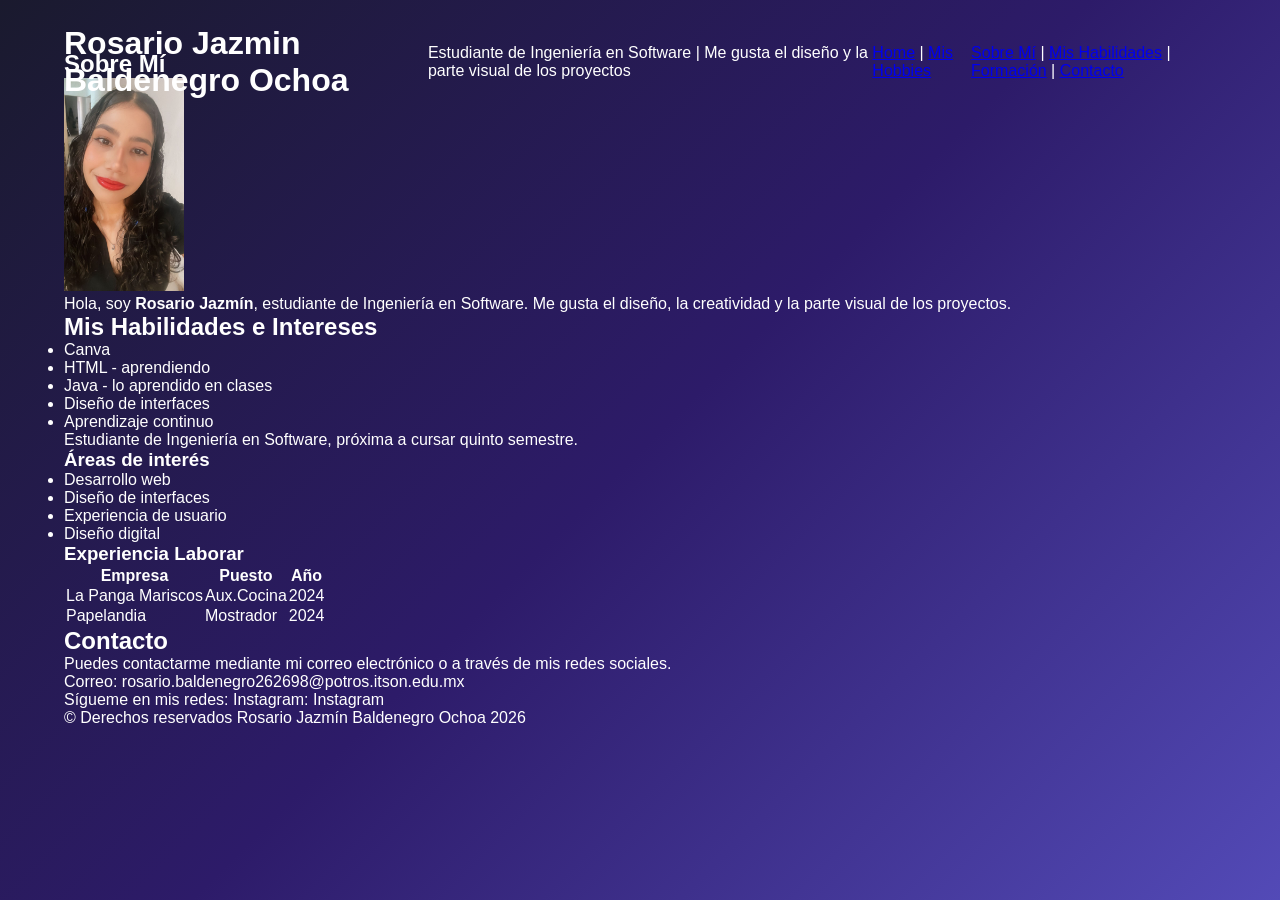
<file: index.html>
<!DOCTYPE html>
<html lang="en">
<head>
    <meta charset="UTF-8">

    <meta name = "viewport" content="widht=device_width,initial-scale=1.0">

    <meta name = "description" content="Portafolio personal de Jazmin">

    <meta name = "keywords" content="portafolio, desarrollo web">

    <meta name ="author" content="Rosario Jazmin Baldenegro Ochoa">

    <meta name = "robots" content="index,follow">


    <title>Portafolio Personal</title>
    <link rel="icon" type="image/png" href="imagenes/logo.png">
    <link rel = "stylesheet" href="style.css">



</head>
<body>

<header>

    <h1>Rosario Jazmin Baldenegro Ochoa</h1>

    <p> Estudiante de Ingeniería en Software | Me gusta el diseño y la parte visual de los proyectos</p>


    <nav>
        <a href="index.html">Home</a> |
        <a href="Hobbies.html">Mis Hobbies</a>
    </nav>

    <nav>
        <a href="#sobremi">Sobre Mí</a> |
        <a href="#habilidades">Mis Habilidades</a> |
        <a href="#formacion">Formación</a> |
        <a href="#contacto">Contacto</a>
    </nav>
</header>
<main>
    <section id="sobremi">
        <h1>Sobre Mí</h1>

        <img src="./imagenes/img.jpeg" alt="Foto de Rosario Jazmin" width="120">

        <p class="destacado">
            Hola, soy <strong>Rosario Jazmín</strong>, estudiante de
            Ingeniería en Software. Me gusta el diseño, la creatividad
            y la parte visual de los proyectos.
        </p>
    </section>
    <section id="habilidades">
        <h1>Mis Habilidades e Intereses</h1>
        <ul>
            <li>Canva</li>
            <li>HTML - aprendiendo</li>
            <li>Java - lo aprendido en clases</li>
            <li>Diseño de interfaces</li>
            <li>Aprendizaje continuo</li>
        </ul>

    </section>
    <section id="formacion">
        <p>
            Estudiante de Ingeniería en Software,
            próxima a cursar quinto semestre.
        </p>

        <h3> Áreas de interés</h3>
        <ul>
            <li>Desarrollo web</li>
            <li>Diseño de interfaces</li>
            <li>Experiencia de usuario</li>
            <li>Diseño digital</li>
        </ul>
    </section>
    <section>
        <h3>Experiencia Laborar</h3>
        <table class="tablaBonita">
            <tr>
                <th>Empresa</th>
                <th>Puesto</th>
                <th>Año</th>
            </tr>
            <tr>
                <td>La Panga Mariscos</td>
                <td>Aux.Cocina</td>
                <td>2024</td>
            </tr>
            <tr>
                <td>Papelandia</td>
                <td>Mostrador</td>
                <td>2024</td>
            </tr>
        </table>
    </section>
    <section id="contacto">
        <h1>Contacto</h1>
        <p>
            Puedes contactarme mediante mi correo electrónico
            o a través de mis redes sociales.
        </p>
        <p>
            Correo:
            <a href="mailto:rosario.baldenegro262698@potros.itson.edu.mx">
                rosario.baldenegro262698@potros.itson.edu.mx
            </a>
        </p>
        <div>
            Sígueme en mis redes:
            Instagram:
            <a href="https://www.instagram.com/jazzmin.8a?igsh=N3EwNGp1cXRobHI4&utm_source=qr"
               target="_blank">Instagram</a>
        </div>
    </section>
</main>
<footer>
    <p>&copy; Derechos reservados Rosario Jazmín Baldenegro Ochoa 2026</p>
</footer>
</body>
</html>
</file>
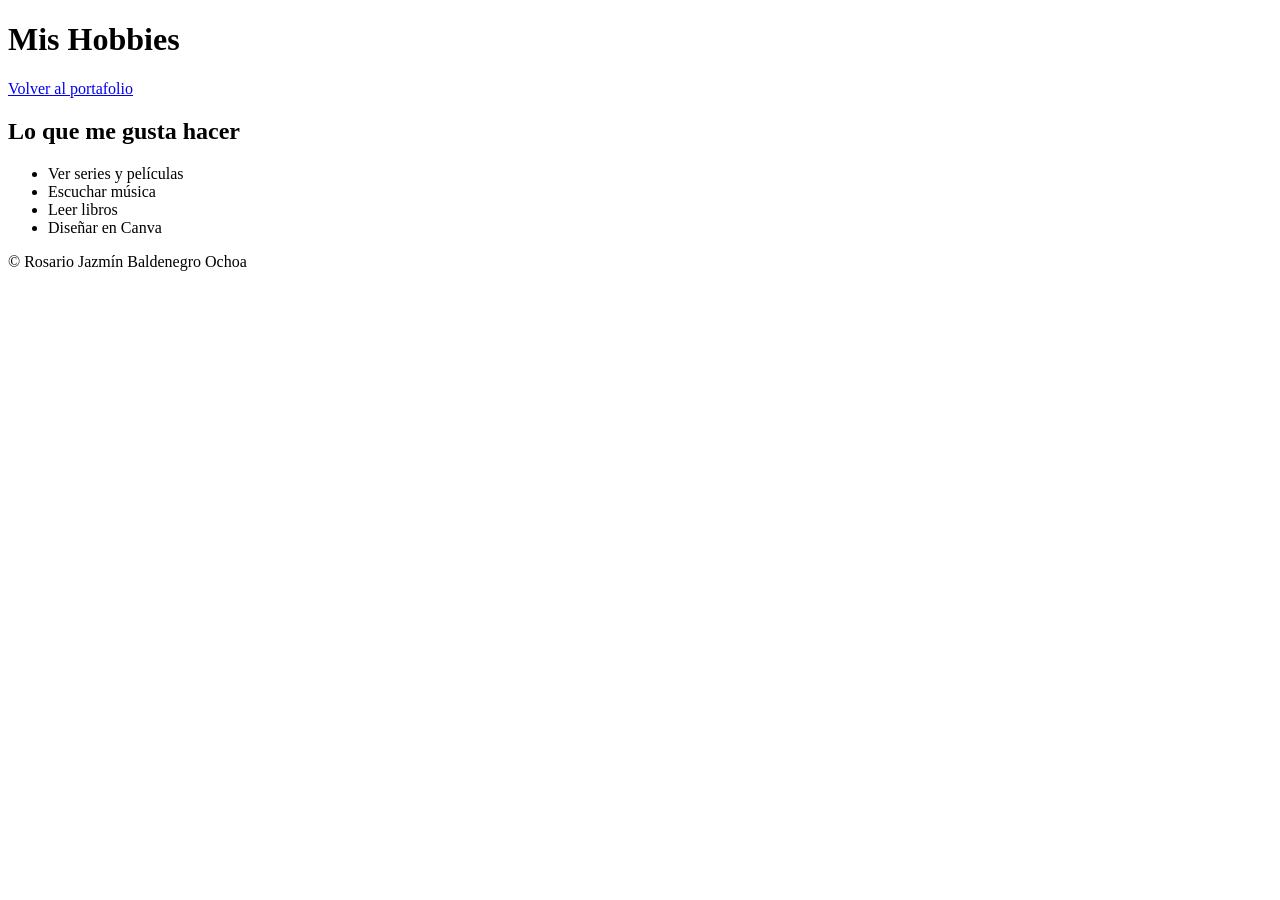
<file: hobbies.html>
<!DOCTYPE html>
<html lang="en">
<head>
    <meta charset="UTF-8">
    <meta name="viewport" content="width=device-width, initial-scale=1.0">
    <title>Mis Hobbies</title>
</head>
<body>
<header>
    <h1>Mis Hobbies</h1>
    <nav>
        <a href="index.html">Volver al portafolio</a>
    </nav>
</header>
<main>
    <section>
        <h2>Lo que me gusta hacer</h2>
        <ul>
            <li>Ver series y películas</li>
            <li>Escuchar música</li>
            <li>Leer libros</li>
            <li>Diseñar en Canva</li>
        </ul>
    </section>
</main>
<footer>
    <p>&copy; Rosario Jazmín Baldenegro Ochoa</p>
</footer>
</body>
</html>
</file>
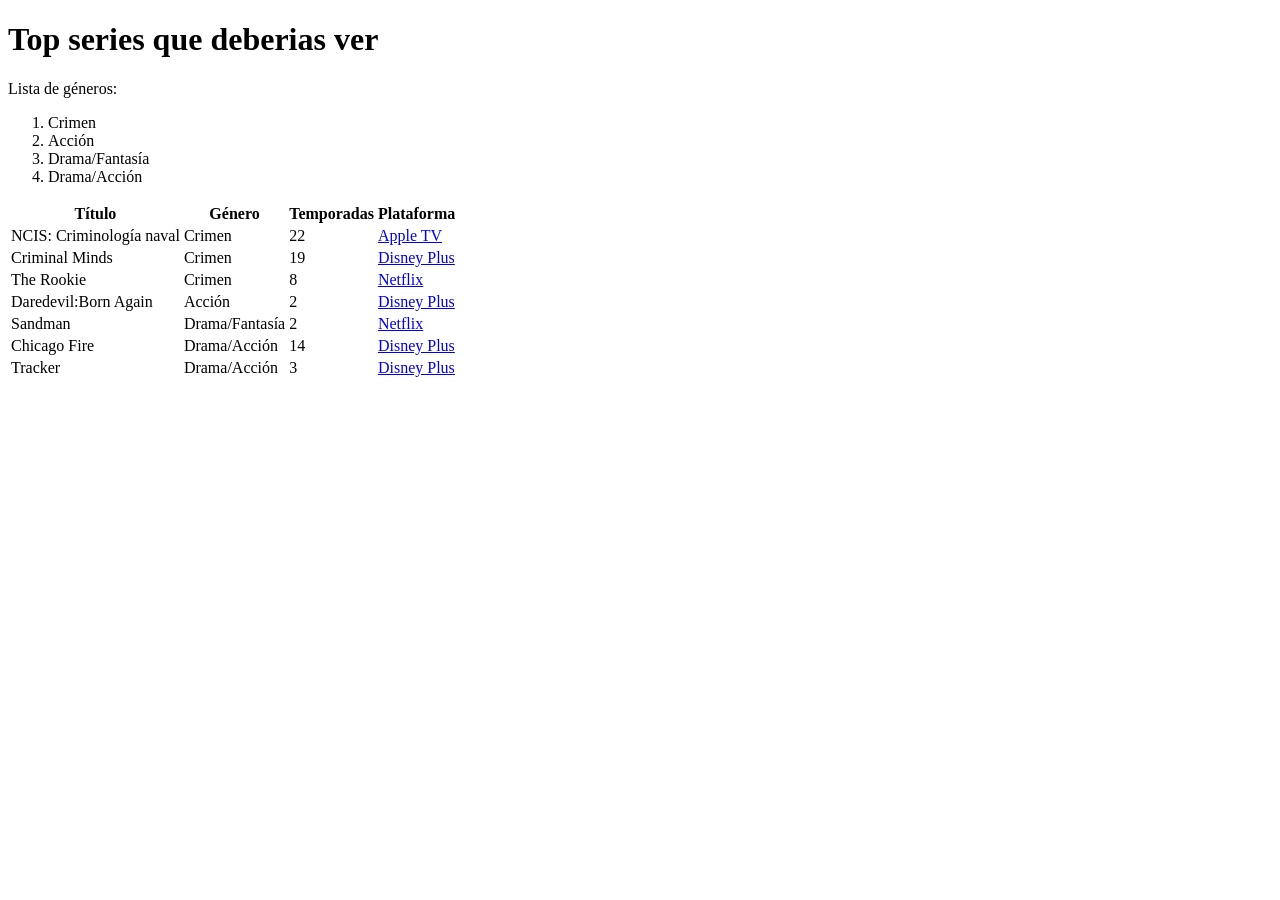
<file: peliculas.html>
<!DOCTYPE html>
<html lang="en">
<head>
    <meta charset="UTF-8">
    <title>Title</title>
</head>
<body>
<h1>Top series que deberias ver</h1>
<p> Lista de géneros:</p>
<ol>
    <li>Crimen</li>
    <li>Acción</li>
    <li>Drama/Fantasía</li>
    <li>Drama/Acción</li>
</ol>
<table>
    <thead>
    <tr>
        <th> Título</th>
        <th> Género</th>
        <th> Temporadas</th>
        <th> Plataforma</th>
    </tr>
    </thead>
    <tbody>
    <tr>
        <td>NCIS: Criminología naval</td>
        <td>Crimen</td>
        <td>22</td>
        <td> <a target="_blank" href="https://tv.apple.com/us/show/ncis-criminologia-naval/umc.cmc.3en7wd5upm1hx2sdbbr949kbj?l=es">
            Apple TV</a></td>
    </tr>
    <tr>
        <td>Criminal Minds</td>
        <td>Crimen</td>
        <td>19</td>
        <td> <a target="_blank" href="https://www.disneyplus.com/es-mx/browse/entity-2fdd0e1d-786e-40b2-9aea-89e21e4a3b83">
            Disney Plus</a></td>
    </tr>
    <tr>
        <td>The Rookie</td>
        <td>Crimen</td>
        <td>8</td>
        <td> <a target="_blank" href="https://www.netflix.com/mx/title/81666165">
            Netflix</a></td>
    </tr>
    <tr>
        <td>Daredevil:Born Again</td>
        <td>Acción</td>
        <td>2</td>
        <td> <a target="_blank" href="https://www.disneyplus.com/es-mx/browse/entity-85e7a914-c8e6-41db-95df-c740dc2cf1b7">
            Disney Plus</a></td>
    </tr>
    <tr>
        <td>Sandman</td>
        <td>Drama/Fantasía</td>
        <td>2</td>
        <td> <a target="_blank" href="https://www.netflix.com/mx/title/81150303">
            Netflix</a></td>
    </tr>
    <tr>
        <td>Chicago Fire</td>
        <td>Drama/Acción</td>
        <td>14</td>
        <td> <a target="_blank" href="https://www.disneyplus.com/es-mx/browse/entity-7397d9a4-9886-4369-b252-e811ea5cf1cf?distributionPartner=google">
            Disney Plus</a></td>
    </tr>
    <tr>
        <td>Tracker</td>
        <td>Drama/Acción</td>
        <td>3</td>
        <td> <a target="_blank" href="https://www.disneyplus.com/es-mx/browse/entity-081ffe39-5919-4784-b317-365e0d174a79?distributionPartner=google">
            Disney Plus</a></td>
    </tr>
    </tbody>
</table>
</body>
</html>
</file>
<file: style.css>
* {
    margin: 0;
    padding: 0;
    box-sizing: border-box;
    font-family: "Poppins", sans-serif;
}

:root {
    --primary-color: #534AB7;
    --secundary-color: #2d2b55;
    --text-color: #ffffff;
    --bg-color: #1a1a2e;
}

body {
    height: 100vh;
    background: linear-gradient(135deg, #1a1a2e 0%, #2d1b69 50%, #534AB7 100%);
    color: var(--text-color);
    padding: 50px 5%;

}

header {
    position: absolute;
    top: 0;
    left: 0;
    width: 100%;
    padding: 25px 5%;
    color: white;
    display: flex;
    justify-content: space-between;
    align-items: center;
    z-index: 100;
}

.container {
    position: relative;
    height: 100%;
    background: rgba(255,255,255,0.05);
    backdrop-filter: blur(10px);
    border: 1px solid rgba(255, 255, 255, 0.15);
    border-radius: 30px;
    overflow: hidden;
}

.nom {
    font-size: 25px;
    color: #fff;
    text-decoration: none;
    font-weight: 600;
}

.barraNav a {
    font-size: 18px;
    color: var(--text-color);
    text-decoration: none;
    font-weight: 500;
    margin-left: 35px;
    border-bottom: 2px solid transparent;
    transition: .5s;
}

.home {
    display: flex;
    align-items: center;
    gap: 50px;
    padding: 120px 5% 0;
    color: #fff;
}

.home-detail h1 {
    font-size: 38px;
    line-height: 1;
}

.home-detail h2 {
    font-size: 24px;
}

.home-detail p {
    margin: 10px 0 20px;
}

.redes-icon {
    display: flex;
    align-items: center;
    margin: 20px;
}

.home-detail {
    margin: 20px;
    flex: 1;
}

.redes-icon a {
    display: inline-flex;
    padding: 8px;
    border: 2px solid #fff;
    border-radius: 50%;
    font-size: 20px;
    color: #fff;
    text-decoration: none;
    margin-right: 10px;
}
.redes-icon a:hover{
    background: #fff;
    box-shadow: 0 0 5px #fff;
    color: #333;
}
.foto-perfil , .img-box{
    position: relative;
    width: 20vw;
    height: 20vw;
    border: 2px solid #fff;
    border-radius: 50%;
    overflow: hidden;

}
.foto-perfil, .img-box  img{
    position: absolute;
    top: 0;
    display: block;
    width: 100%;
    object-fit:cover ;
    height: 100%;
}
#contacto a, .home-detail a {
    color: #fff;
    text-decoration: none;
}

#contacto a:hover {
    color: var(--primary-color);
}
</file>
